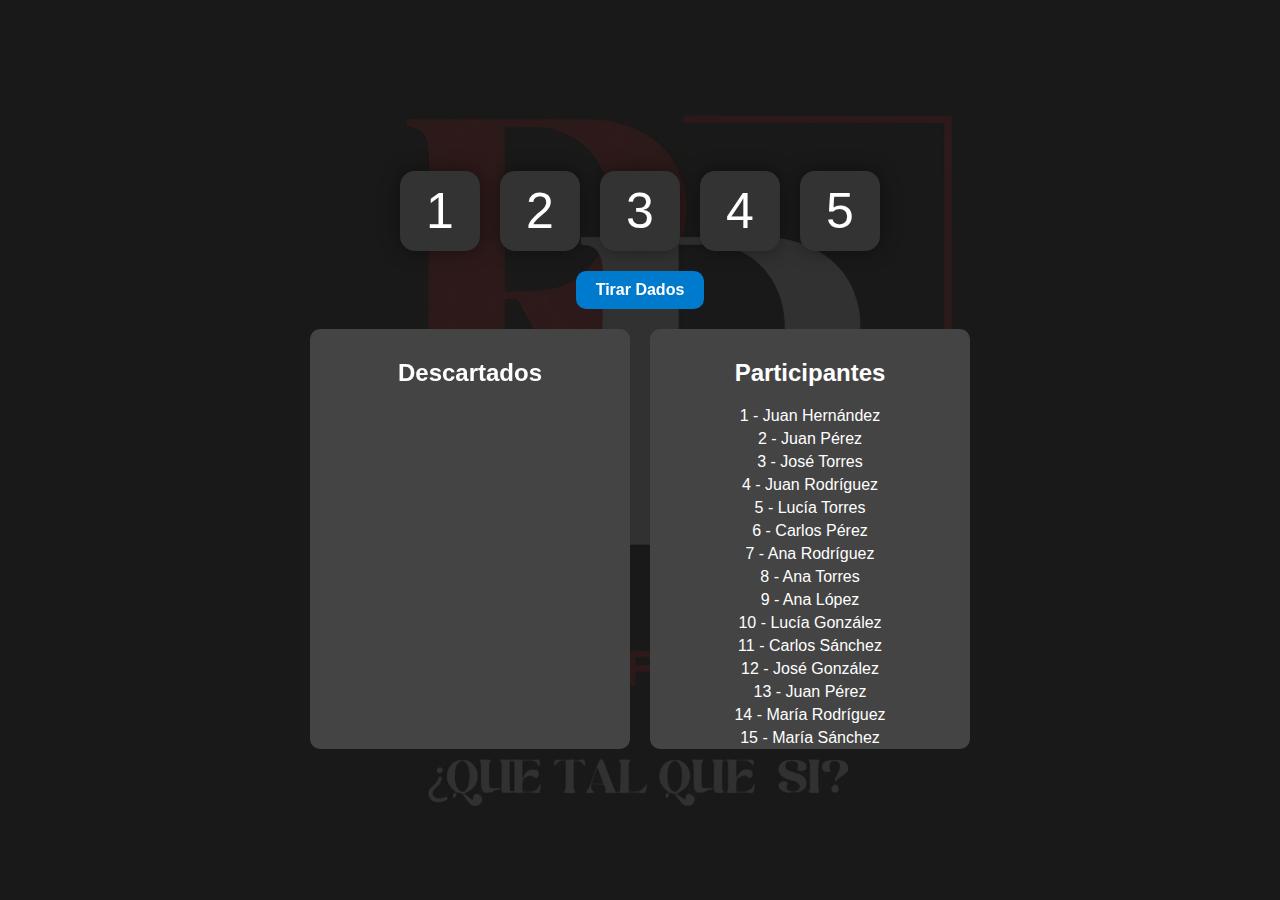
<file: index.html>
<!DOCTYPE html>
<html lang="es">
<head>
    <meta charset="UTF-8">
    <meta name="viewport" content="width=device-width, initial-scale=1.0">
    <title>Sorteo con Dados</title>
    <link rel="stylesheet" href="style.css">
</head>
<body>
    <div class="background-logo"></div>
    <div class="container">
        <div class="dados">
            <div class="dado" id="dado1">1</div>
            <div class="dado" id="dado2">2</div>
            <div class="dado" id="dado3">3</div>
            <div class="dado" id="dado4">4</div>
            <div class="dado" id="dado5">5</div>
        </div>
        <button id="tirarDado">Tirar Dados</button>
        <div class="tablas">
            <div class="descartados">
                <h2>Descartados</h2>
                <ul id="listaDescartados"></ul>
            </div>
            <div class="participantes">
                <h2>Participantes</h2>
                <ul id="listaParticipantes"></ul>
            </div>
        </div>
    </div>
    <script src="script.js"></script>
</body>
</html>
<div id="confeti" style="display:none; position:fixed; top:0; left:0; width:100%; height:100%; z-index:1000; background:rgba(0,0,0,0.5);"></div>
<div id="ganador" style="display:none; text-align:center; font-size:2rem; color:gold; position:fixed; top:50%; left:50%; transform:translate(-50%, -50%); z-index:1100;">¡Número ganador!</div>
</file>
<file: style.css>
/* Fondo con logo */
.background-logo {
    position: fixed;
    top: 0;
    left: 0;
    width: 100%;
    height: 100%;
    background: url('logo.jpeg') no-repeat center center;
    background-size: cover;
    opacity: 0.1;
    z-index: -1;
}

/* Estilos generales */
body {
    font-family: Arial, sans-serif;
    margin: 0;
    background-color: #1a1a1a;
    color: #fff;
    display: flex;
    flex-direction: column;
    align-items: center;
    justify-content: center;
    height: 100vh;
}

.container {
    text-align: center;
}

.dados {
    display: flex;
    gap: 20px;
    justify-content: center;
    margin: 20px 0;
}

.dado {
    font-size: 50px;
    color: #fff;
    width: 80px;
    height: 80px;
    display: flex;
    align-items: center;
    justify-content: center;
    background: #333;
    border-radius: 15px;
    box-shadow: 0 0 20px rgba(0, 0, 0, 0.4);
    animation: idle 2s infinite alternate;
}

@keyframes idle {
    0% { transform: translateY(0); }
    50% { transform: translateY(-10px); }
    100% { transform: translateY(0); }
}

button {
    padding: 10px 20px;
    font-size: 1rem;
    font-weight: bold;
    background: #007acc;
    color: white;
    border: none;
    border-radius: 10px;
    cursor: pointer;
}

.tablas {
    display: flex;
    justify-content: space-between;
    margin-top: 20px;
    gap: 20px;
}

.descartados, .participantes {
    width: 300px;
    height: 400px;
    overflow-y: auto;
    background: #444;
    border-radius: 10px;
    padding: 10px;
}

ul {
    list-style: none;
    padding: 0;
}

li {
    margin: 5px 0;
}
</file>
